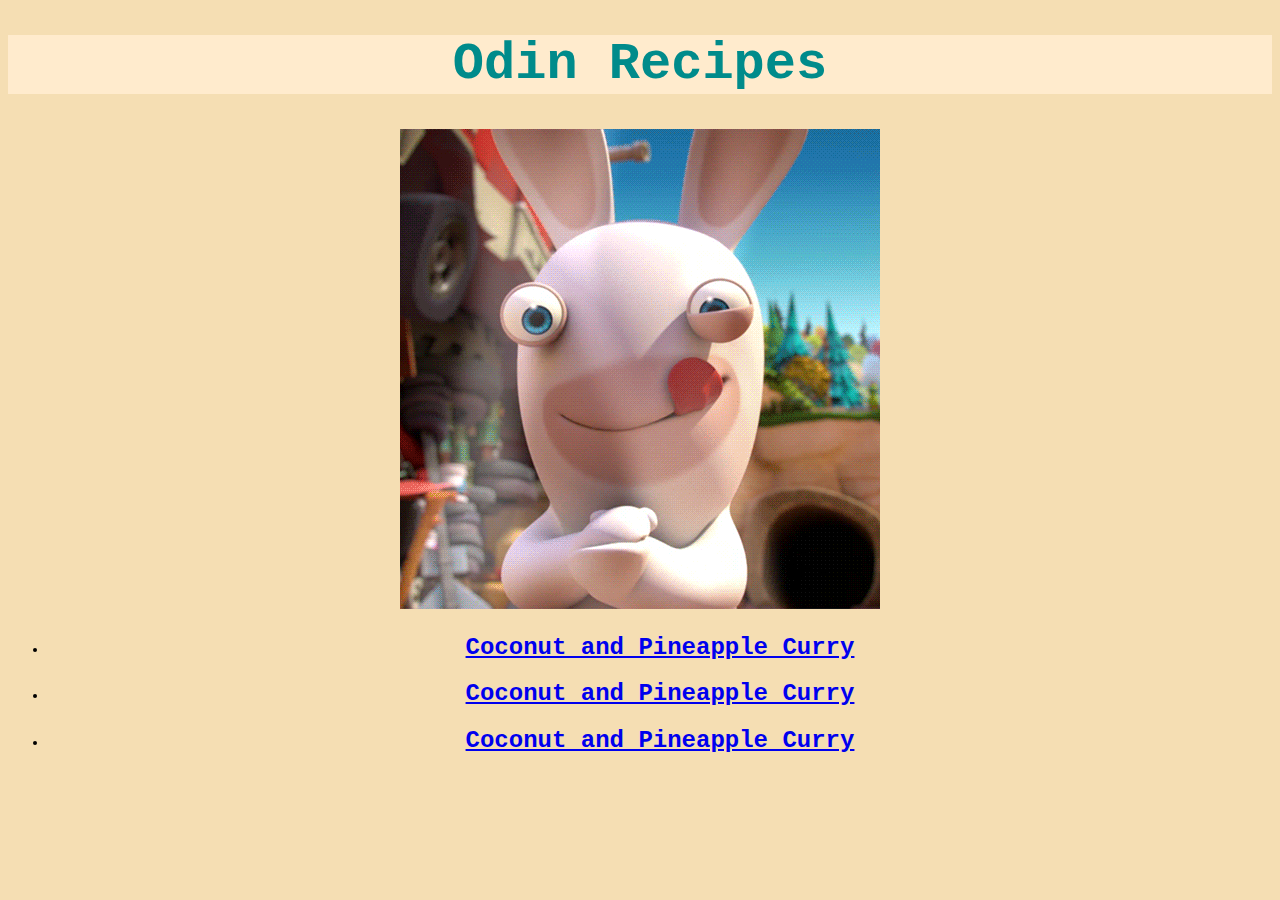
<file: index.html>
<!DOCTYPE html>
<html lang="en">
<head>
    <meta charset="UTF-8">
    <meta http-equiv="X-UA-Compatible" content="IE=edge">
    <meta name="viewport" content="width=device-width, initial-scale=1.0">
    <title>Odin Recipes Website</title>
    <link rel="stylesheet" href="style.css">
    <style>
        * {
            text-align: center;
        }
    </style>
</head>
<body>
    <h1 id="title">Odin Recipes</h1>
    <img src="images/yummy.gif" alt="yummy gif">
    <ul>
        <li><h2><a href="recipes/coconut_and_pineapple_curry.html">Coconut and Pineapple Curry</a></Coconut></h2></li>
        <li><h2><a href="recipes/coconut_and_pineapple_curry.html">Coconut and Pineapple Curry</a></Coconut></h2></li>
        <li><h2><a href="recipes/coconut_and_pineapple_curry.html">Coconut and Pineapple Curry</a></Coconut></h2></li>
    </ul>
</body>
</html>
</file>
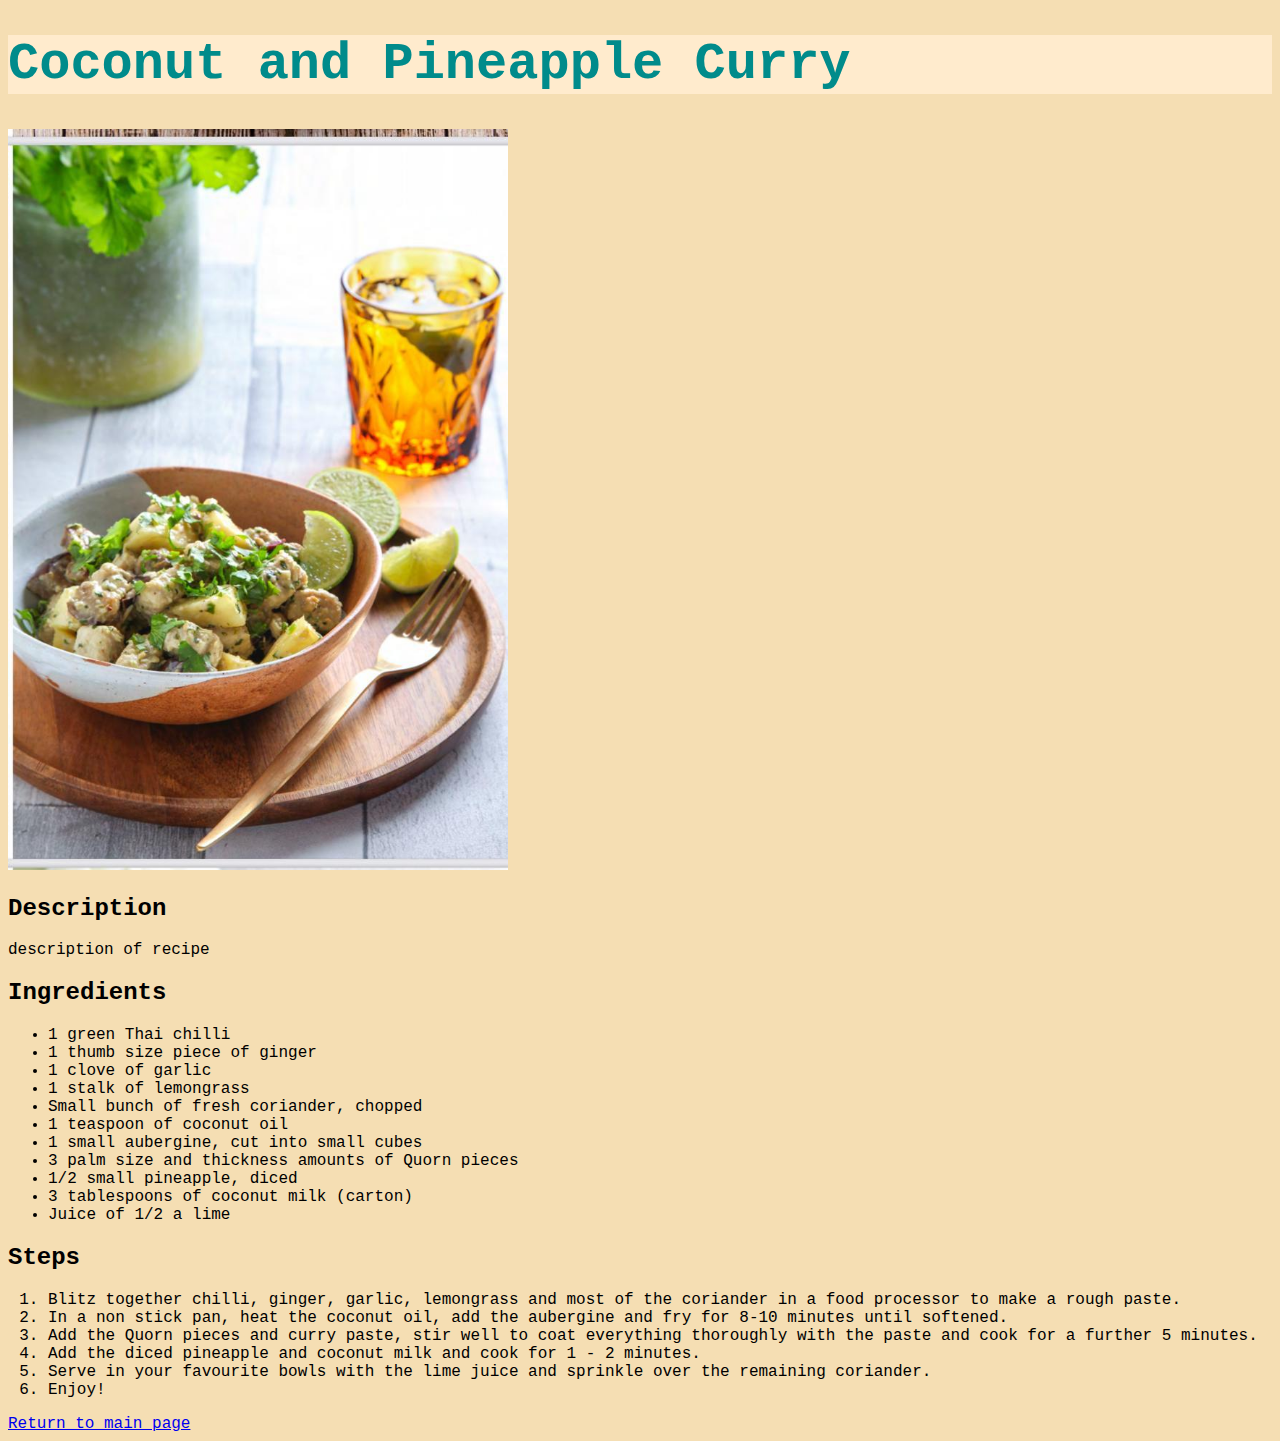
<file: recipes/coconut_and_pineapple_curry.html>
<!DOCTYPE html>
<html lang="en">
<head>
    <meta charset="UTF-8">
    <meta http-equiv="X-UA-Compatible" content="IE=edge">
    <meta name="viewport" content="width=device-width, initial-scale=1.0">
    <title>Coconut and Pineapple Curry</title>
    <link rel="stylesheet" href="../style.css">
</head>
<body>
    <h1 id="title">Coconut and Pineapple Curry</h1>
    <img src="../images/coconut_and_pineapple_curry_pic.jpeg" alt="coconut and pineapple curry" width="500px">
    <h2>Description</h2>
    <p>
        description of recipe
    </p>
    <h2>Ingredients</h2>
    <div class="text_container">
        <ul>
            <li>1 green Thai chilli</li>
            <li>1 thumb size piece of ginger</li>
            <li>1 clove of garlic</li>
            <li>1 stalk of lemongrass</li>
            <li>Small bunch of fresh coriander, chopped</li>
            <li>1 teaspoon of coconut oil</li>
            <li>1 small aubergine, cut into small cubes</li>
            <li>3 palm size and thickness amounts of Quorn pieces</li>
            <li>1/2 small pineapple, diced</li>
            <li>3 tablespoons of coconut milk (carton)</li>
            <li>Juice of 1/2 a lime</li>
        </ul>
    </div>
    <h2>Steps</h2>
    <ol>
        <li>Blitz together chilli, ginger, garlic, lemongrass and most of the coriander in a food processor to make a rough paste.</li>
        <li>In a non stick pan, heat the coconut oil, add the aubergine and fry for 8-10 minutes until softened.</li>
        <li>Add the Quorn pieces and curry paste, stir well to coat everything thoroughly with the paste and cook for a further 5 minutes.</li>
        <li>Add the diced pineapple and coconut milk and cook for 1 - 2 minutes.</li>
        <li>Serve in your favourite bowls with the lime juice and sprinkle over the remaining coriander.</li>
        <li>Enjoy!</li>
    </ol>
    <p></p>
    <a href="../index.html">Return to main page</a>
</body>
</html>
</file>
<file: style.css>
body {
    background-color: wheat;
}

* {
    font-family: 'Courier New', Courier, monospace;
}

#title {
    font-size: 52px;
    color: darkcyan;
    background-color: blanchedalmond;
}
</file>
